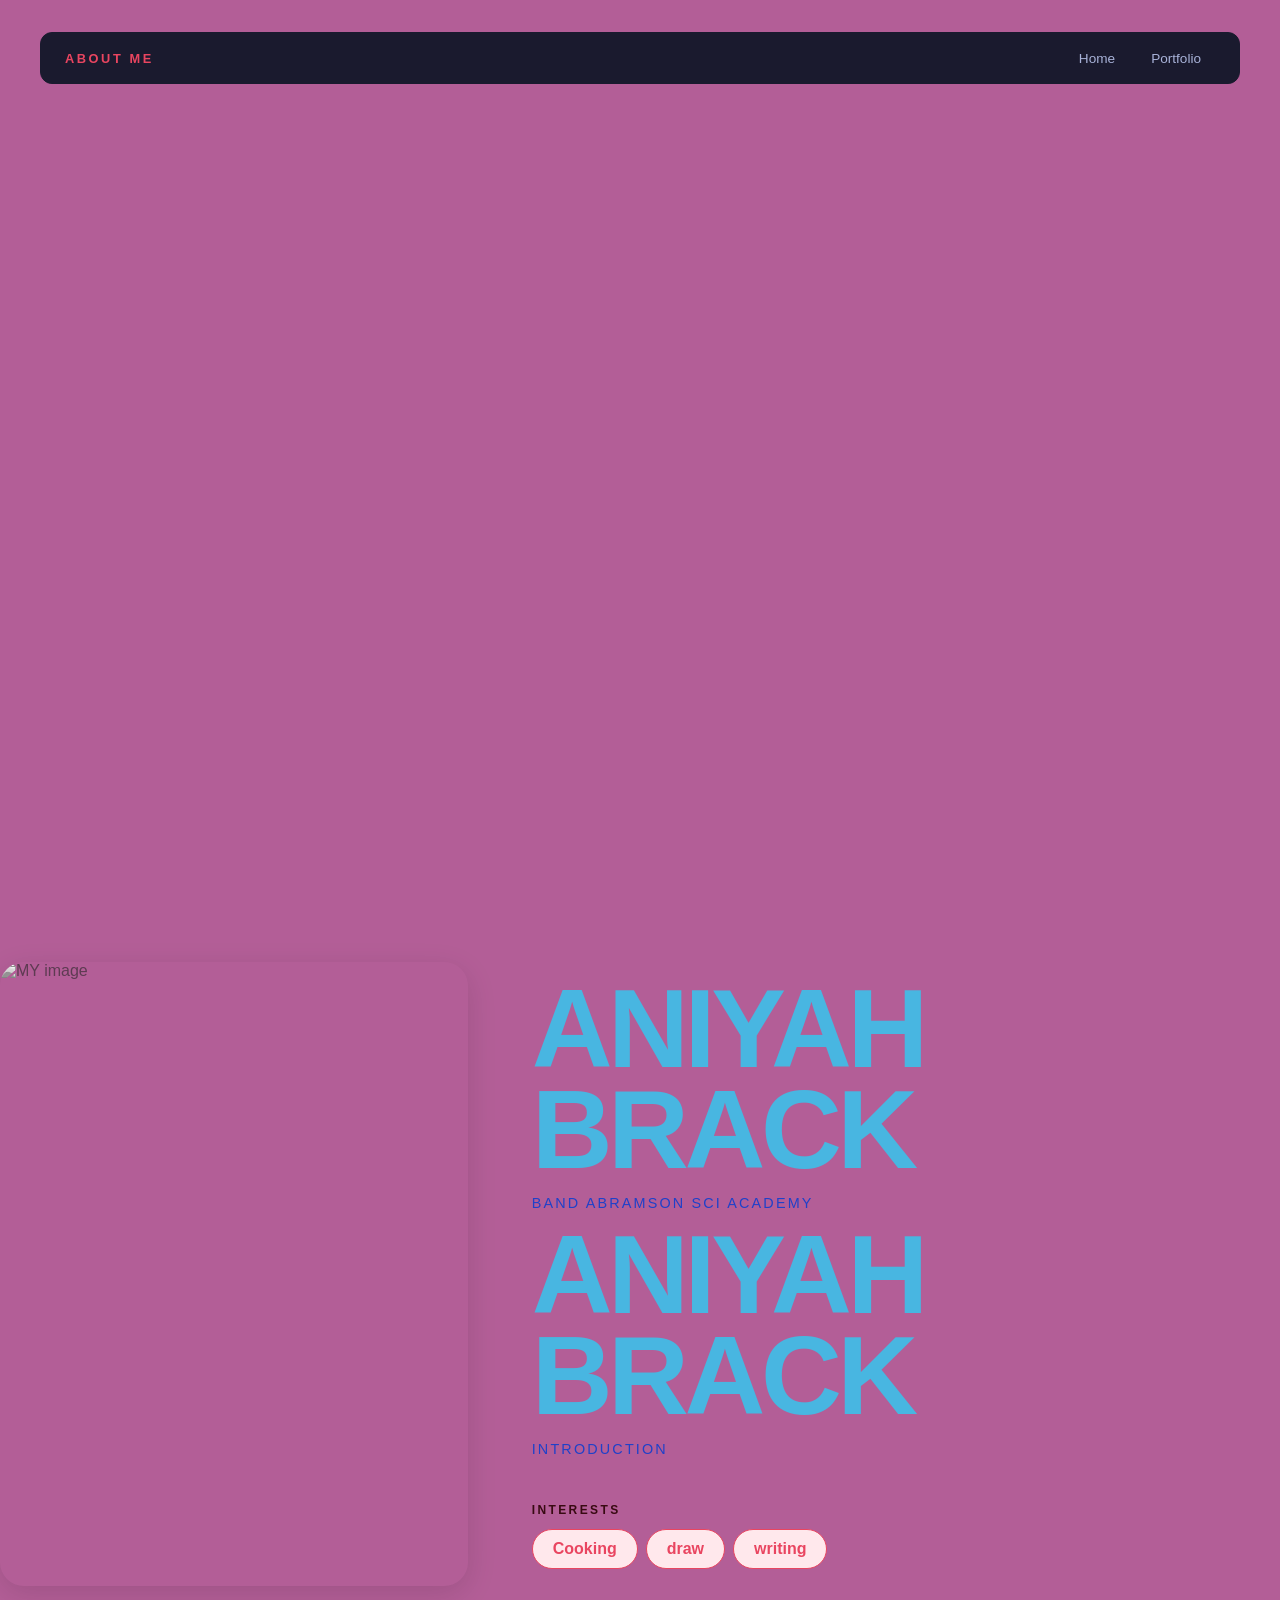
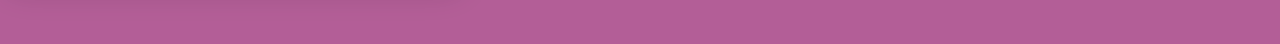
<file: index.html>
<!DOCTYPE html>
<html>

<head>
  <title> MY first website </title>
<link rel="stylesheet"
href="style.css"/>
</head>

<body>
  <!-- All content goes here -->
  <div id="all-contents">
    <nav>
    <h1>about me</h1>
    <ul id="nav-ul">
      <li class="nav-li"><a href="index.html">Home</a></li>
      <li class="nav-li"><a href="portfolio.html">Portfolio</a></li>
    </ul>
  </nav>

  <main>
    <!-- Other HTML you've already added -->
  </main>
</div>

    <!-- nav goes here (TODO 6) -->
     <main>
      <div class="sidebar">
<img class="sidebar-img src="https://m.media-amazon.com/images/I/61xd9JRDRML._AC_UF894,1000_QL80_.jpg" alt="MY image"/>
      </div>
      <div class="content">

<div class="content">
  <h2>aniyah brack </h2>
  <p>band abramson sci academy</p>
</div>
<div class="content">
  <h2>aniyah brack </h2>
  <p>introduction</p>

  <div id="interests">
    <h3>Interests</h3>
    <ul>
      <li>Cooking</li>
      <li>draw</li>
      <li> writing</li>
    </ul>
  </div>
</div>

      </div>
     </main>
  </div>

</body>

</html>
</file>
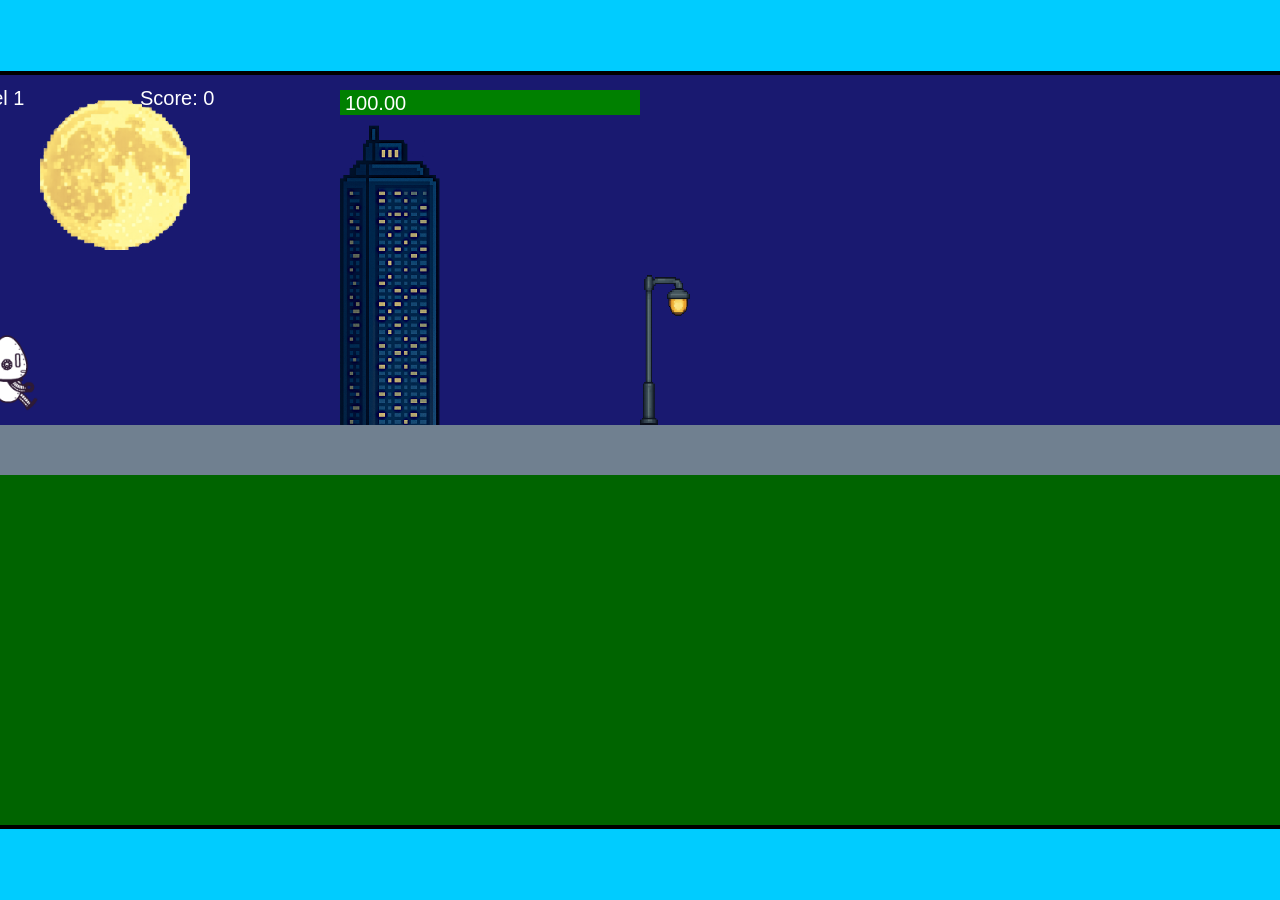
<file: fsd-projects/runtime/index.html>
<!DOCTYPE html>
<html lang="en">
  <head>
    <meta charset="UTF-8" />
    <meta name="viewport" content="width=device-width, initial-scale=1.0" />
    <title>Runtime Neo</title>
    <link rel="stylesheet" href="runtime.css" />
    <script src="https://code.jquery.com/jquery-3.1.0.js"></script>
    <script src="setup.js"></script>
    <script src="levels.js"></script>
    <script src="scenery.js"></script>
    <script src="student.js"></script>
    <script src="main.js"></script>
  </head>
  <body id="body">
    <canvas id="gameCanvas" width="1400" height="750"></canvas>
    <img id="player" src="images/halle.png" />
    <img id="projectile" src="images/projectile.png" />
    <img id="basicPlatform" src="images/interactable/basicPlatform.png" />
    <img id="spikes" src="images/interactable/spikes.png" />
    <img id="bug" src="images/interactable/bug.png" />
    <img id="healthUp" src="images/interactable/healthUp.png" />
    <img id="flag" src="images/interactable/flag.png" />
    <img id="moon" src="images/backgrounds/moon.png" />
    <img id="building" src="images/backgrounds/building.png" />
    <img id="lamp" src="images/backgrounds/lamp.png" />
  </body>
</html>
</file>
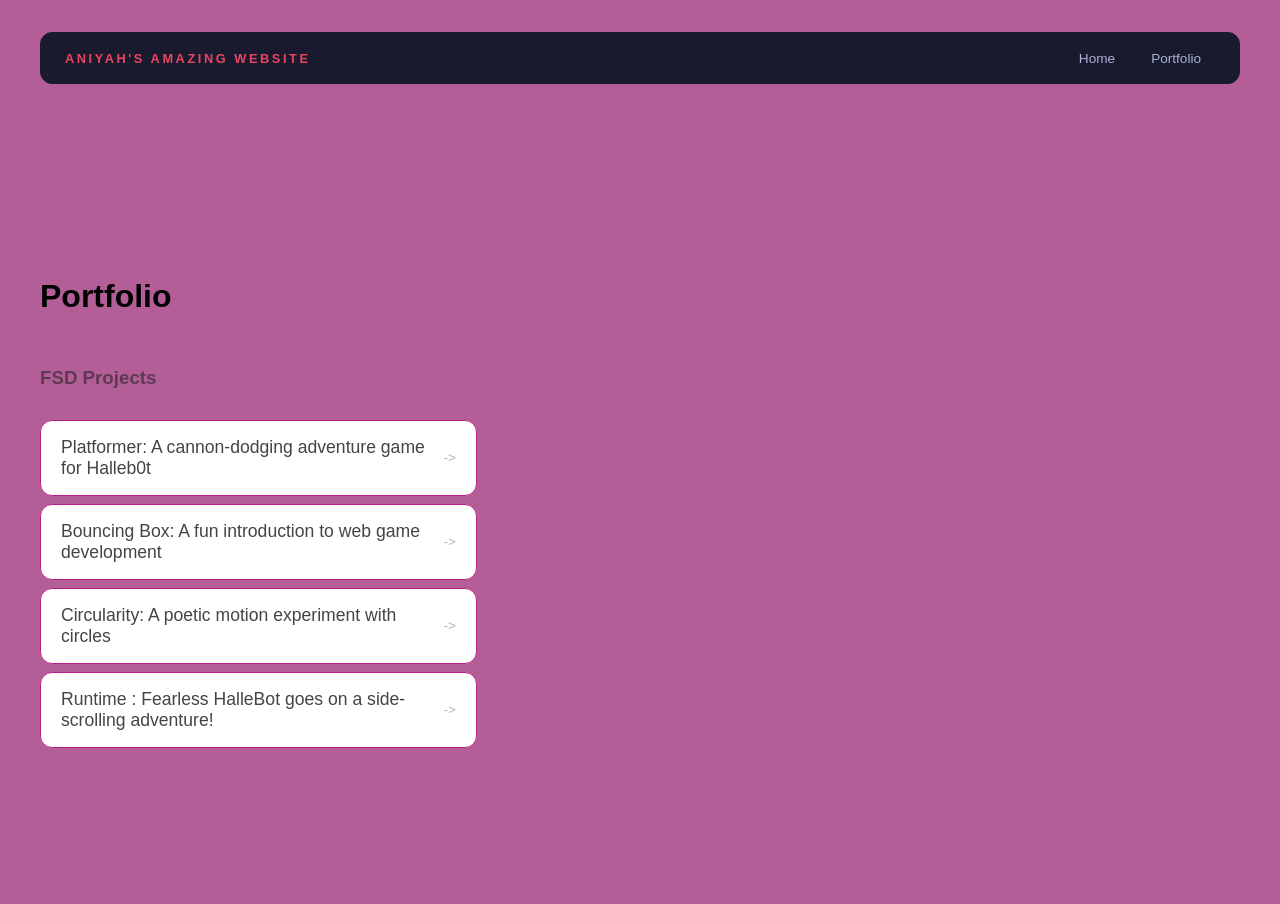
<file: portfolio.html>
<!DOCTYPE html>
<html>
  <head>
    <title>My first website</title>
    <link rel="stylesheet" href="style.css" />
  </head>

  <body>
    <!-- All content goes here -->
    <div id="all-contents">
  <nav>
    <h1>aniyah's Amazing Website</h1>
    <ul id="nav-ul">
<li class="nav-li">
  <a href="index.html">Home</a>
</li>
<li class="nav-li">
  <a href="portfolio.html">Portfolio</a>
</li>
</ul>
  </nav>

  <main>
  <div class="content">
    <h1>Portfolio</h1>
    <h3>FSD Projects</h3>
    <ul id="portfolio">
      <li>
  <a href="fsd-projects/platformer/">Platformer: A cannon-dodging adventure game for Halleb0t</a>
</li>
<li>
  <a href="fsd-projects/bouncing-box/">Bouncing Box: A fun introduction to web game development</a>
</li>
<li>
  <a href="fsd-projects/circularity/">Circularity: A poetic motion experiment with circles</a>
</li>
<li>
 <a href="fsd-projects/runtime/">Runtime : Fearless HalleBot goes on a side-scrolling adventure!</a>
</li>


    </ul>

    <!-- ASD Projects will go here -->

  </div>
  </main>
</div>

      
    </div>
  </body>
</html>
</file>
<file: style.css>
* {
  box-sizing: border-box;
}

body {
  margin: 0;
  background: #8e0e63aa;
  color: #22222296;
  font-family: "Helvetica Neue", Arial, sans-serif;
}

#all-contents {
  max-width: 1500px;
  min-height: 100vh;
  margin: 0 auto;
  padding: 32px 40px;
}
main {
  display: grid;
  grid-template-columns: minmax(220px, 1fr) minmax(420px, 1.6fr);
  align-items: center;
  min-height: calc(100vh - 160px);
  gap: clamp(32px, 5vw, 80px);
}

.sidebar {
  width: 100%;
}

.content {
  display: flex;
  flex-direction: column;
  align-items: flex-start;
  gap: 12px;
}
h2 {
  margin: 0;
  font-size: clamp(4rem, 10vw, 7rem);
  line-height: 0.9;
  font-weight: 900;
  letter-spacing: -0.04em;
  text-transform: uppercase;
  color: #000;
}

.content > p {
  margin: 0;
  color: #999;
  font-size: 0.9rem;
  text-transform: uppercase;
  letter-spacing: 0.15em;
  line-height: 1.4;
}
h2 {
  color: #48b6e1; /* bright accent */
}

.content p {
  color: #1f41c9;
}

#interests {
  margin-top: 32px;
  width: 100%;
}

#interests h3 {
  margin: 0 0 12px;
  font-size: 0.75rem;
  font-weight: 700;
  text-transform: uppercase;
  letter-spacing: 0.2em;
  color: #aaa;
}

#interests ul {
  list-style: none;
  margin: 0;
  padding: 0;
  display: flex;
  flex-wrap: wrap;
  gap: 8px;
}

#interests li {
  color: #555;
  font-size: 1rem;
  font-weight: 600;
  padding: 10px 20px;
  background: #fff;
  border: 1px solid #ddd;
  border-radius: 100px;
  transition:
    background 0.25s ease,
    color 0.25s ease,
    transform 0.25s ease;
  cursor: default;
}

#interests li:hover {
  background: #000;
  color: #fff;
  border-color: #000;
  transform: translateY(-2px);
}
#interests h3 {
  color: #380a12;
}

#interests li {
  background: #ffe8ec;
  border-color: #e94560;
  color: #e94560;
}

#interests li:hover {
  background: #e94560;
  color: #fff;
}
.sidebar-img {
  width: 100%;
  max-width: 760px;
  aspect-ratio: 3 / 4;
  object-fit: cover;
  display: block;
  border-radius: 16px;
  filter: grayscale(100%);
  box-shadow: 0 8px 30px rgba(0, 0, 0, 0.12);
  transition:
    filter 0.4s ease,
    transform 0.4s ease,
    box-shadow 0.4s ease;
}

.sidebar-img:hover {
  filter: grayscale(0%);
  transform: translateY(-4px);
  box-shadow: 0 16px 40px rgba(0, 0, 0, 0.18);
}
.sidebar-img {
  width: 100%;
  max-width: 760px;
  aspect-ratio: 3 / 4;
  object-fit: cover;
  display: block;
  border-radius: 24px;
  box-shadow: 0 8px 30px rgba(0, 0, 0, 0.12);
}

nav {
  display: flex;
  justify-content: space-between;
  align-items: center;
  margin-bottom: 48px;
  padding: 16px 24px;
  background: #fff;
  border: 1px solid #e0e0e0;
  border-radius: 12px;
}

nav h1 {
  margin: 0;
  font-size: 0.8rem;
  font-weight: 700;
  text-transform: uppercase;
  letter-spacing: 0.2em;
  color: #000;
}

#nav-ul {
  list-style: none;
  display: flex;
  gap: 8px;
  margin: 0;
  padding: 0;
}

.nav-li a {
  color: #666;
  text-decoration: none;
  font-size: 0.85rem;
  font-weight: 500;
  padding: 6px 14px;
  border-radius: 8px;
  transition:
    background 0.25s ease,
    color 0.25s ease;
}

.nav-li a:hover {
  background: #b72183;
  color: #37b8c1;
}

nav {
  background: #1a1a2e;
  border-color: #1a1a2e;
}

nav h1 {
  color: #e94560;
}

.nav-li a {
  color: #a8b2d8;
}

.nav-li a:hover {
  background: #e94560;
  color: #fff;
}
/* Portfolio styles */
.content h1 {
  color: black;
}

#portfolio {
  list-style: none;
  margin: 0;
  padding: 0;
  width: 100%;
  display: flex;
  flex-direction: column;
  gap: 8px;
}

#portfolio li {
  border-radius: 12px;
  overflow: hidden;
}

#portfolio a {
  display: flex;
  justify-content: space-between;
  align-items: center;
  text-decoration: none;
  color: #444;
  padding: 16px 20px;
  font-size: 1.1rem;
  font-weight: 500;
  background: #fff;
  border: 1px solid #bd1f8d;
  border-radius: 12px;
  transition: background 0.25s ease, color 0.25s ease, transform 0.25s ease;
}

#portfolio a:hover {
  background: #a22626;
  color: #fff;
  transform: translateX(4px);
}

#portfolio a::after {
  content: "->";
  font-size: 0.85rem;
  opacity: 0.4;
  transition: opacity 0.25s ease;
  white-space: nowrap;
}

#portfolio a:hover::after {
  opacity: 1;
}
</file>
<file: fsd-projects/runtime/runtime.css>
/* runtime.css */
/* Styles for Runtime Neo auto-runner game */

img {
  display: none;
}

#gameCanvas {
  position: absolute;
  border: 4px solid #000;
  top: 50%;
  left: 50%;
  transform: translate(-50%, -50%);
}

body {
  margin: 0;
  background-color: #00ccff;
  font-family: Arial, sans-serif;
  text-align: center;
  overflow: hidden;
}
</file>
